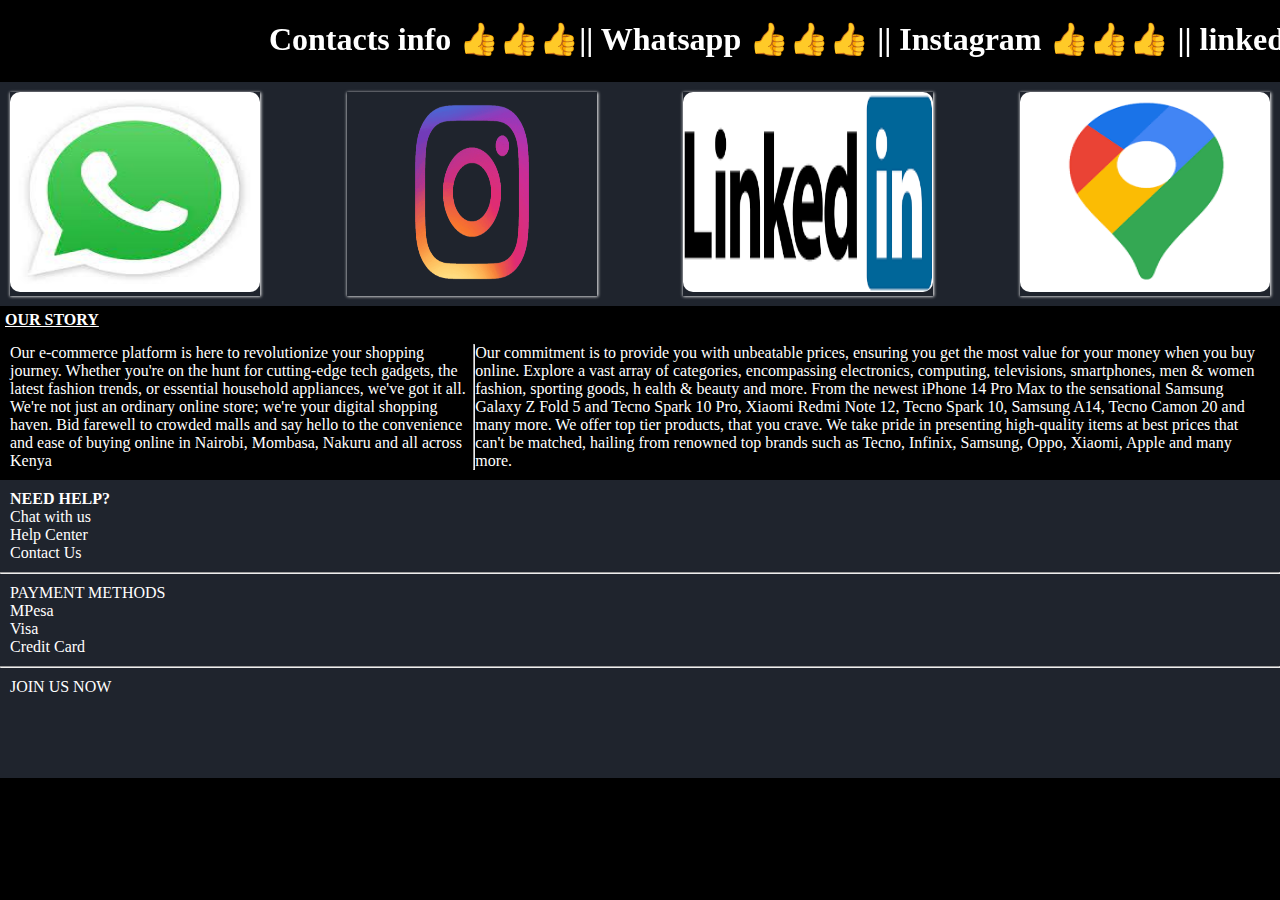
<file: project/index4.html>
<!DOCTYPE html>
<html lang="en">
<head>
    <meta charset="UTF-8">
    <meta name="viewport" content="width=device-width, initial-scale=1.0">
    <link rel="stylesheet" href="index2.css">
    <title>last page</title>
</head>
<body>
   <marquee  behavior="alternate"><h1> Contacts info 👍👍👍|| Whatsapp 👍👍👍       || Instagram  👍👍👍        || linkedin </h1></marquee>
    <div>
        <a href="https://l.wl.co/l?u=https%3A%2F%2Fwa.me%2Fmessage%2FMK56AFI5YW3PJ1"> <li><img src="whatsapp.jpeg" alt="whatsapp" height="200px" width="250px"></li></a>
        <a href="https://www.instagram.com/accounts/login/"><li> <img src="Instagram.png" alt="instagram" height="200px" width="250px"></li></a>
        <a href="https://www.linkedin.com/login"><li><img src="LinkedIn.png" alt="linkedin" height="200px" width="250px"></li></a>
        <a href="https://www.google.com/search?q=google+maps+my+location&rlz=1C1AVUC_enKE1098KE1103&oq=gooogle+map&gs_lcrp=EgZjaHJvbWUqCQgDEAAYChiABDIGCAAQRRg5Mg8IARAAGAoYgwEYsQMYgAQyDwgCEAAYChiDARixAxiABDIJCAMQABgKGIAEMgkIBBAAGAoYgAQyCQgFEAAYChiABDIJCAYQABgKGIAEMgYIBxAFGEDSAQg4OTA2ajBqOagCCLACAQ&sourceid=chrome&ie=UTF-8"><li><img src="googlemap.png" alt="googlemap" height="200px" width="250px"></li></a>
    </div>
  
        <p id="about">  OUR STORY</p>

    <section>
        <p class="pra">Our e-commerce platform is here to revolutionize your shopping journey. Whether you're on the hunt for cutting-edge tech gadgets, the latest fashion trends, or essential household appliances, we've got it all. We're not just an ordinary online store; we're your digital shopping haven. Bid farewell to 
            crowded malls and say hello to the convenience and ease of buying online in Nairobi, Mombasa, Nakuru and all across Kenya</p><br><hr>
        <p class="pra">Our commitment is to provide you with unbeatable prices, ensuring you get the most value for your money when you buy online.
             Explore a vast array of categories, encompassing electronics, computing, televisions, smartphones, men & women fashion, sporting goods, h
             ealth & beauty and more. From the newest iPhone 14 Pro Max to the sensational Samsung Galaxy Z Fold 5 and Tecno Spark 10 Pro, Xiaomi Redmi Note 12, Tecno Spark 10, Samsung A14, Tecno Camon 20 and many more. We offer top tier products, that you crave. We take pride in presenting high-quality items at best prices 
            that can't be matched, hailing from renowned top brands such as Tecno, Infinix, Samsung, Oppo, Xiaomi, Apple and many more.</p>
    </section>
    <footer>
        <div id="1">
         
            <ul>
                <p><b>NEED HELP?</b></p>
                <li>Chat with us</li>
                <li> Help Center</li>
                <li> Contact Us</li>
            </ul>
        </div><hr>
        <div id="2">
            <ul>
                <p>PAYMENT METHODS</p>
                <li>MPesa</li>
                <li>Visa</li>
                <li>Credit Card</li>
            </ul>
        </div><hr>
        <div id="3">
            <ul>
                <p>JOIN US NOW</p>
                <li></li>
                <li></li>
                <li></li>
                <li></li>
            </ul>
        </div>
    </footer>
</body>
</html>
</file>
<file: project/index2.css>
*{
    margin: 0;
    padding: 0;
    box-sizing: border-box;
}
body{
    background-color: black;
    color: white;
}
h1{
    color: white;
    text-align: center;
    padding: 20px;
    flex-wrap: wrap;
}
div{
    display: flex;
    justify-content: space-between;
    align-items: center;
    padding: 10px;
    background-color:  #1f242d;
    flex-wrap: wrap;
}
div a li {
    list-style-type: none;
    text-align: center;
    box-shadow: 0.5px 0.1px 3px 0.5px white;;
}
div a li img{
    border-radius: 10px ;
}
#about{
    padding: 5px;
    font-weight: bold;
    text-decoration: underline;
}
section{
    display: flex;
    justify-content: space-between;
    padding: 10px;
    text-wrap: wrap;
}
</file>
